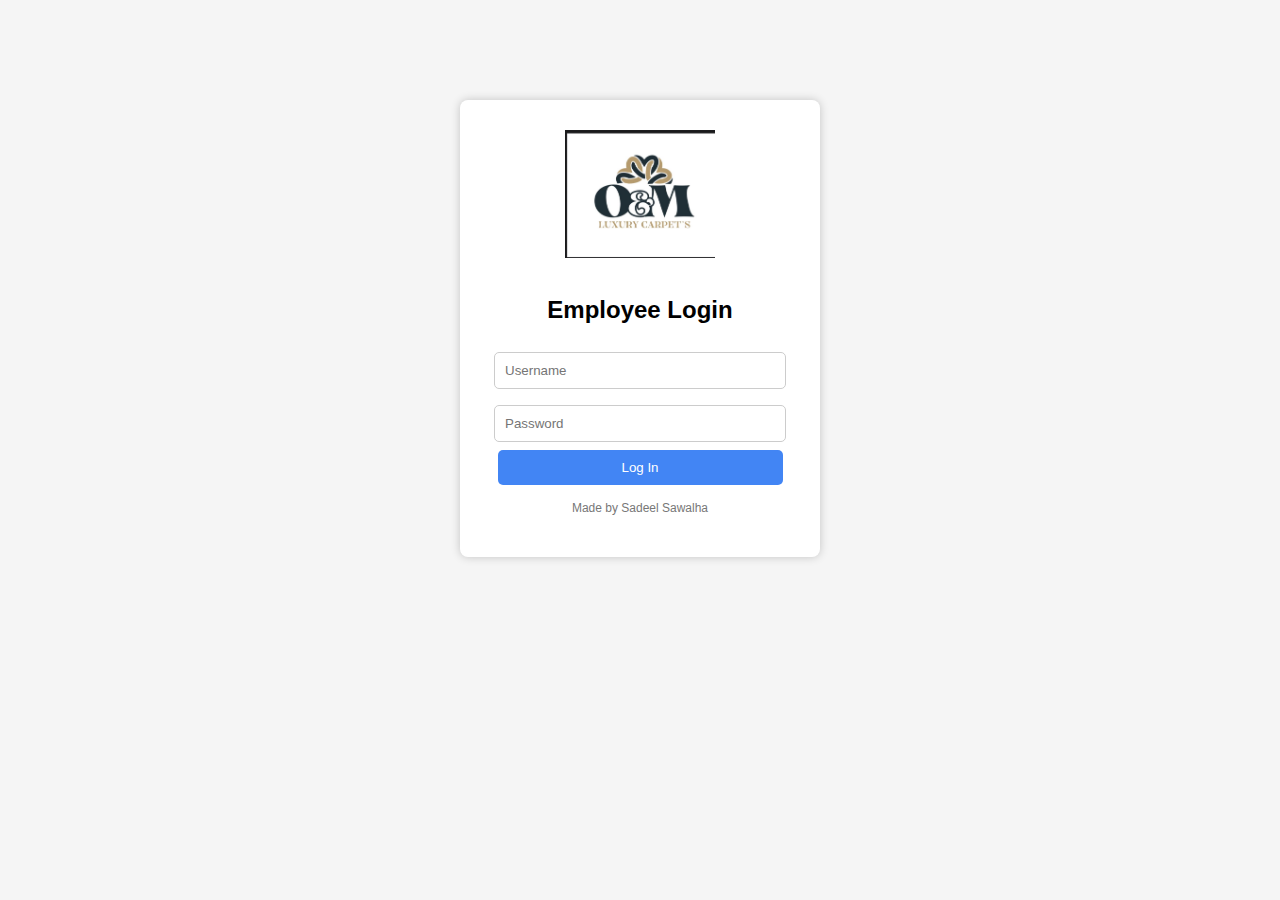
<file: index.html>
<!DOCTYPE html>
<html lang="en">
<head>
<meta charset="UTF-8">
<title>Employee Login</title>
<link rel="stylesheet" href="style.css">
<script src="script.js" defer></script>
</head>
<body>
<div class="login-container">
    <img src ="WhatsApp Image 2025-11-23 at 20.10.31.jpeg" alt="" width="150" style="margin-bottom: 15px;">
    <h2>Employee Login</h2>
    <input id="username" type="text" placeholder="Username">
    <input id="password" type="password" placeholder="Password">
    <button onclick="login()">Log In</button>
    <p id="login-error"></p>
    <p class="footer">Made by Sadeel Sawalha</p>
</div>
</body>
</html>
</file>
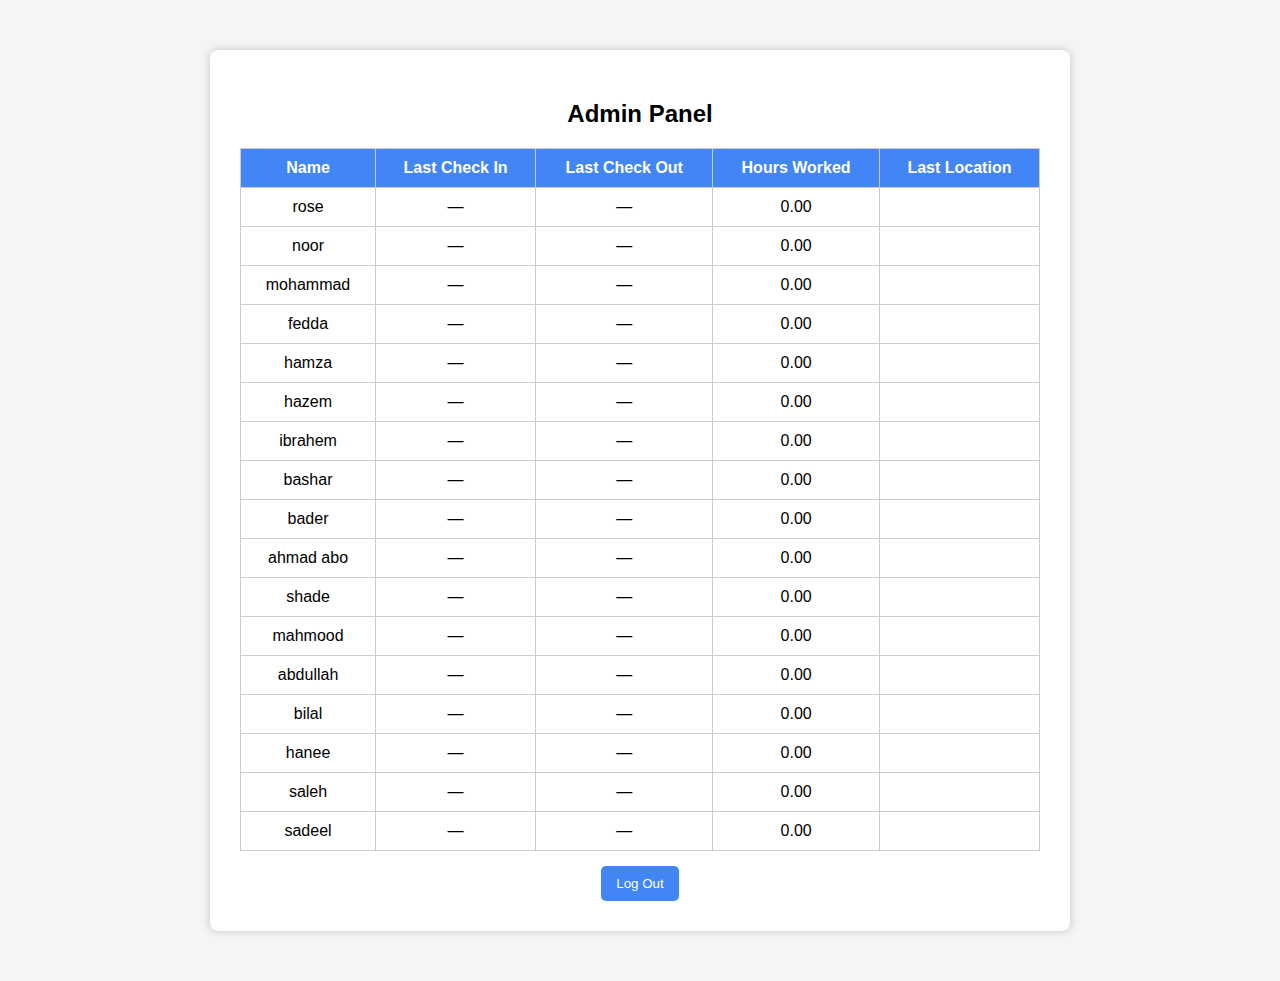
<file: admin.html>
<!DOCTYPE html>
<html lang="en">
<head>
<meta charset="UTF-8">
<title>Admin Panel</title>
<link rel="stylesheet" href="style.css">
<script src="script.js" defer></script>
</head>
<body onload="loadAdmin()">

<div class="admin-container">
    <h2>Admin Panel</h2>
    <table border="1" cellpadding="6">
        <thead>
            <tr>
                <th>Name</th>
                <th>Last Check In</th>
                <th>Last Check Out</th>
                <th>Hours Worked</th>
                <th>Last Location</th>
            </tr>
        </thead>
        <tbody id="admin-table"></tbody>
    </table>
    <button onclick="logout()">Log Out</button>
</div>

</body>
</html>
</file>
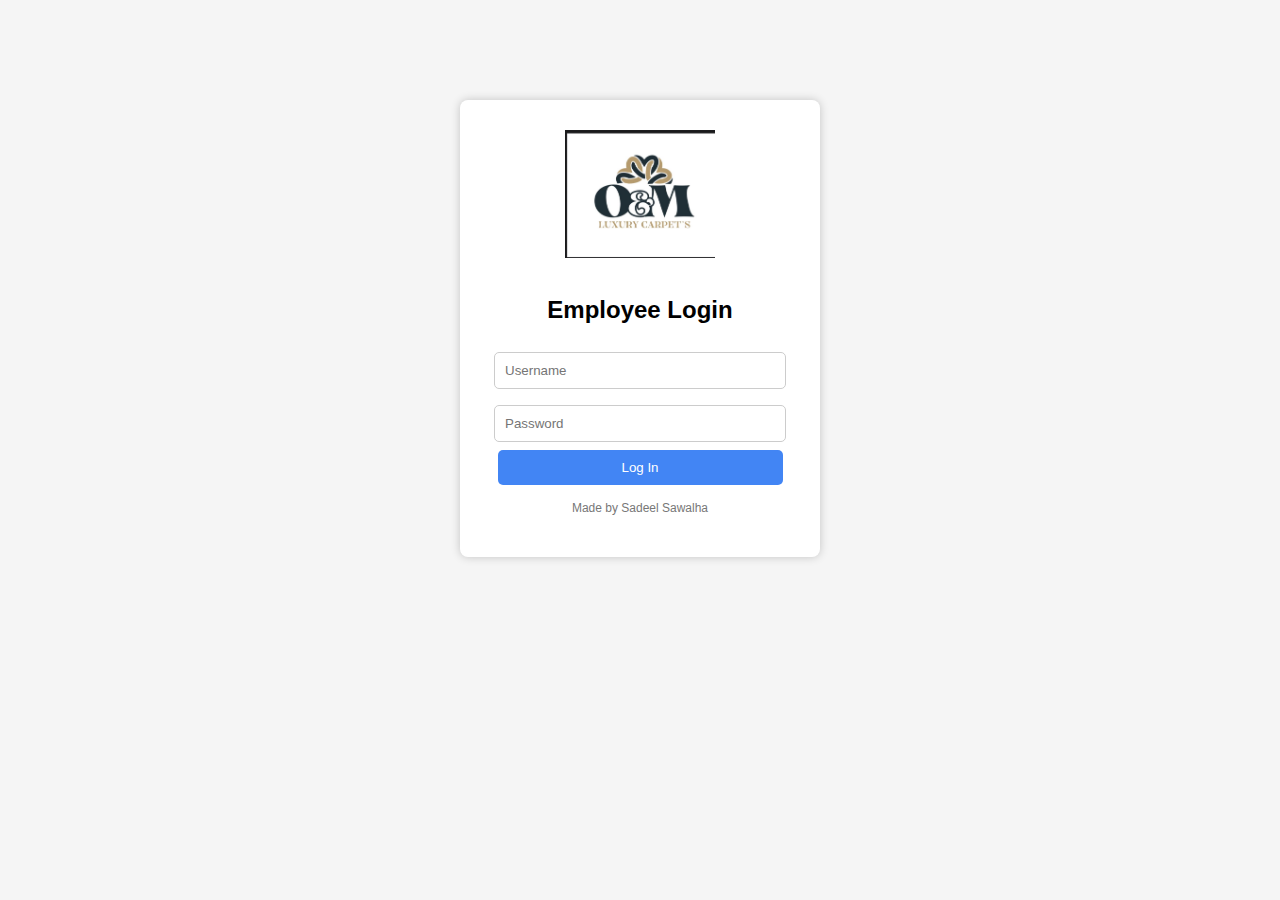
<file: dashboard.html>
<!DOCTYPE html>
<html lang="en">
<head>
<meta charset="UTF-8">
<title>Dashboard</title>
<link rel="stylesheet" href="style.css">
<script src="script.js" defer></script>
</head>
<body onload="loadDashboard()">

<div class="dashboard-container">
    <h2>Welcome, <span id="user-name"></span></h2>
    <p>Hours Worked: <span id="hours-worked">0</span></p>
    <p>Last Check In: <span id="last-in">—</span></p>
    <p>Last Check Out: <span id="last-out">—</span></p>
    <p>Last Location: <span id="user-location">—</span></p>

    <button onclick="checkIn()">Check In</button>
    <button onclick="checkOut()">Check Out</button>
    <button onclick="logout()">Log Out</button>

    <div class="company-image">
        <img src="WhatsApp Image 2025-11-23 at 20.10.31.jpeg" alt="" width="200">
    </div>
</div>

</body>
</html>
</file>
<file: style.css>
/*------------------------------------*/
/* عام */
body {
    font-family: Arial, sans-serif;
    background-color: #f5f5f5;
    margin: 0;
    padding: 0;
}

/*------------------------------------*/
/* صفحة تسجيل الدخول */
.login-container {
    width: 300px;
    margin: 100px auto;
    padding: 30px;
    background-color: #fff;
    box-shadow: 0 0 10px rgba(0,0,0,0.2);
    border-radius: 8px;
    text-align: center;
}

.login-container h2 {
    margin-bottom: 20px;
}

.login-container input {
    width: 90%;
    padding: 10px;
    margin: 8px 0;
    border-radius: 5px;
    border: 1px solid #ccc;
}

.login-container button {
    width: 95%;
    padding: 10px;
    background-color: #4285f4;
    color: white;
    border: none;
    border-radius: 5px;
    cursor: pointer;
}

.login-container button:hover {
    background-color: #357ae8;
}

.login-container #login-error {
    color: red;
    margin-top: 10px;
}

.login-container .footer {
    margin-top: 15px;
    font-size: 12px;
    color: #777;
}

/*------------------------------------*/
/* Dashboard الموظف */
.dashboard-container {
    width: 500px;
    margin: 50px auto;
    padding: 30px;
    background-color: #fff;
    box-shadow: 0 0 10px rgba(0,0,0,0.2);
    border-radius: 8px;
    text-align: center;
}

.dashboard-container h2 {
    margin-bottom: 20px;
}

.dashboard-container button {
    padding: 10px 15px;
    margin: 10px;
    background-color: #4285f4;
    color: white;
    border: none;
    border-radius: 5px;
    cursor: pointer;
}

.dashboard-container button:hover {
    background-color: #357ae8;
}

.dashboard-container .company-image {
    margin-top: 20px;
}

/*------------------------------------*/
/* Admin */
.admin-container {
    width: 800px;
    margin: 50px auto;
    padding: 30px;
    background-color: #fff;
    box-shadow: 0 0 10px rgba(0,0,0,0.2);
    border-radius: 8px;
    text-align: center;
}

.admin-container table {
    width: 100%;
    border-collapse: collapse;
}

.admin-container th, .admin-container td {
    padding: 10px;
    border: 1px solid #ccc;
}

.admin-container th {
    background-color: #4285f4;
    color: white;
}

.admin-container button {
    margin-top: 15px;
    padding: 10px 15px;
    background-color: #4285f4;
    color: white;
    border: none;
    border-radius: 5px;
    cursor: pointer;
}

.admin-container button:hover {
    background-color: #357ae8;
}
</file>
